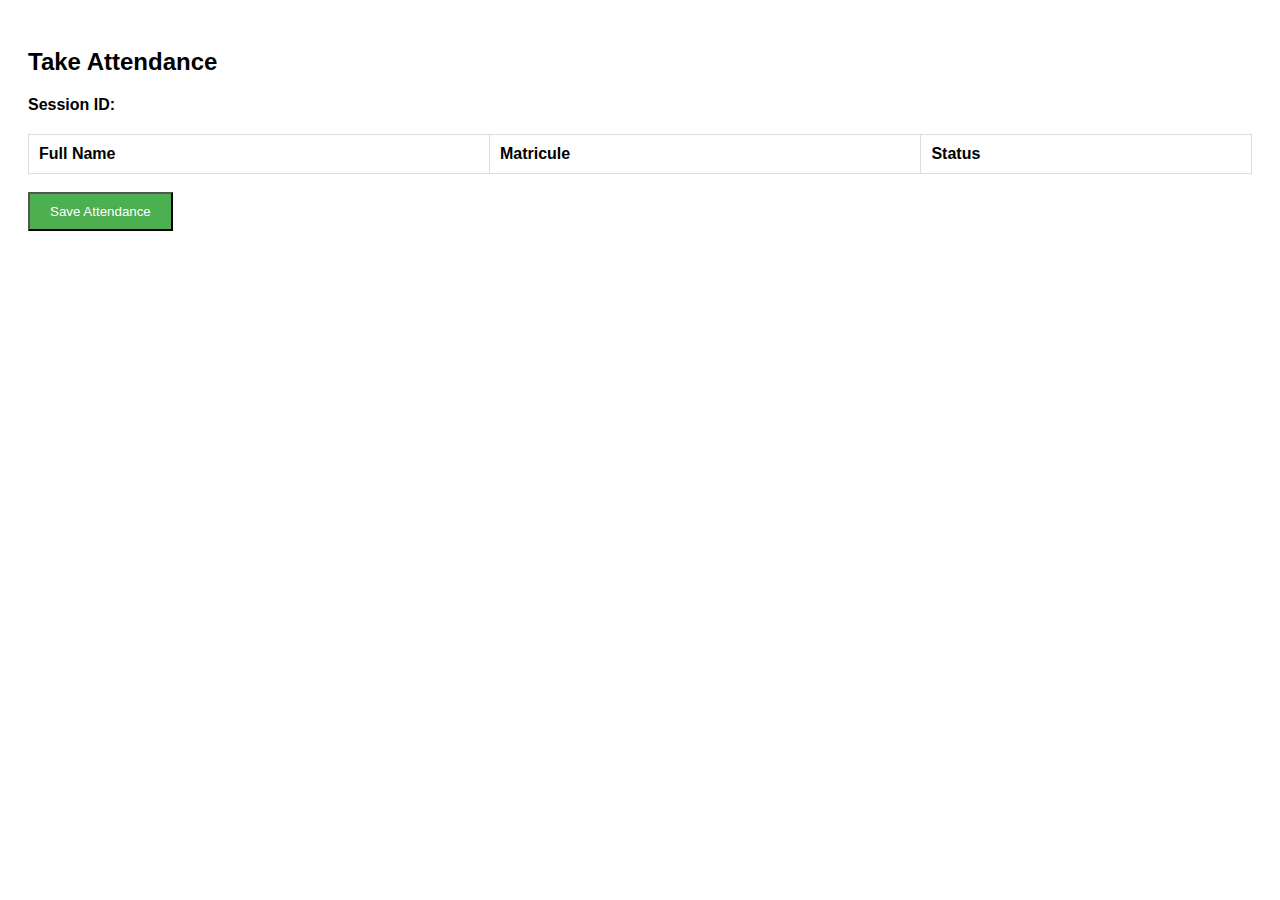
<file: frontend/take_attendance.html>
<!DOCTYPE html>
<html>
<head>
    <meta charset="UTF-8">
    <title>Take Attendance</title>
    <style>
        body { font-family: Arial; padding: 20px; }
        table { width: 100%; border-collapse: collapse; margin-top: 20px; }
        th, td { padding: 10px; border: 1px solid #ddd; text-align: left; }
        .btn { padding: 10px 20px; background: #4CAF50; color: white; cursor: pointer; }
    </style>
</head>

<body>

<h2>Take Attendance</h2>

<p><strong>Session ID:</strong> <span id="sessionId"></span></p>

<table>
    <thead>
        <tr>
            <th>Full Name</th>
            <th>Matricule</th>
            <th>Status</th>
        </tr>
    </thead>
    <tbody id="students-table"></tbody>
</table>

<br>
<button class="btn" onclick="saveAttendance()">Save Attendance</button>

<script>
    const urlParams = new URLSearchParams(window.location.search);
    const sessionId = urlParams.get("session_id");

    document.getElementById("sessionId").textContent = sessionId;

    // Load students of this session
    fetch(`../../backend/attendance/get_students.php?session_id=${sessionId}`)
        .then(res => res.json())
        .then(data => {
            if (!data.success) return alert("Error loading students");

            const tbody = document.getElementById("students-table");
            data.students.forEach(st => {
                const row = `
                    <tr>
                        <td>${st.fullname}</td>
                        <td>${st.matricule}</td>
                        <td>
                            <select id="att_${st.id}">
                                <option value="present">Present</option>
                                <option value="absent">Absent</option>
                            </select>
                        </td>
                    </tr>
                `;
                tbody.innerHTML += row;
            });
        });

    function saveAttendance() {
        let attendanceData = [];

        document.querySelectorAll("select[id^='att_']").forEach(select => {
            let studentId = select.id.replace("att_", "");
            let status = select.value;

            attendanceData.push({
                student_id: studentId,
                status: status
            });
        });

        fetch("../../backend/attendance/save_attendance.php", {
            method: "POST",
            headers: { "Content-Type": "application/json" },
            body: JSON.stringify({
                session_id: sessionId,
                records: attendanceData
            })
        })
        .then(res => res.json())
        .then(data => {
            if (data.success) {
                alert("Attendance saved!");
                window.location.href = "session.html?course_id=" + urlParams.get("course_id");
            } else {
                alert("Error: " + data.error);
            }
        });
    }
</script>

</body>
</html>
</file>
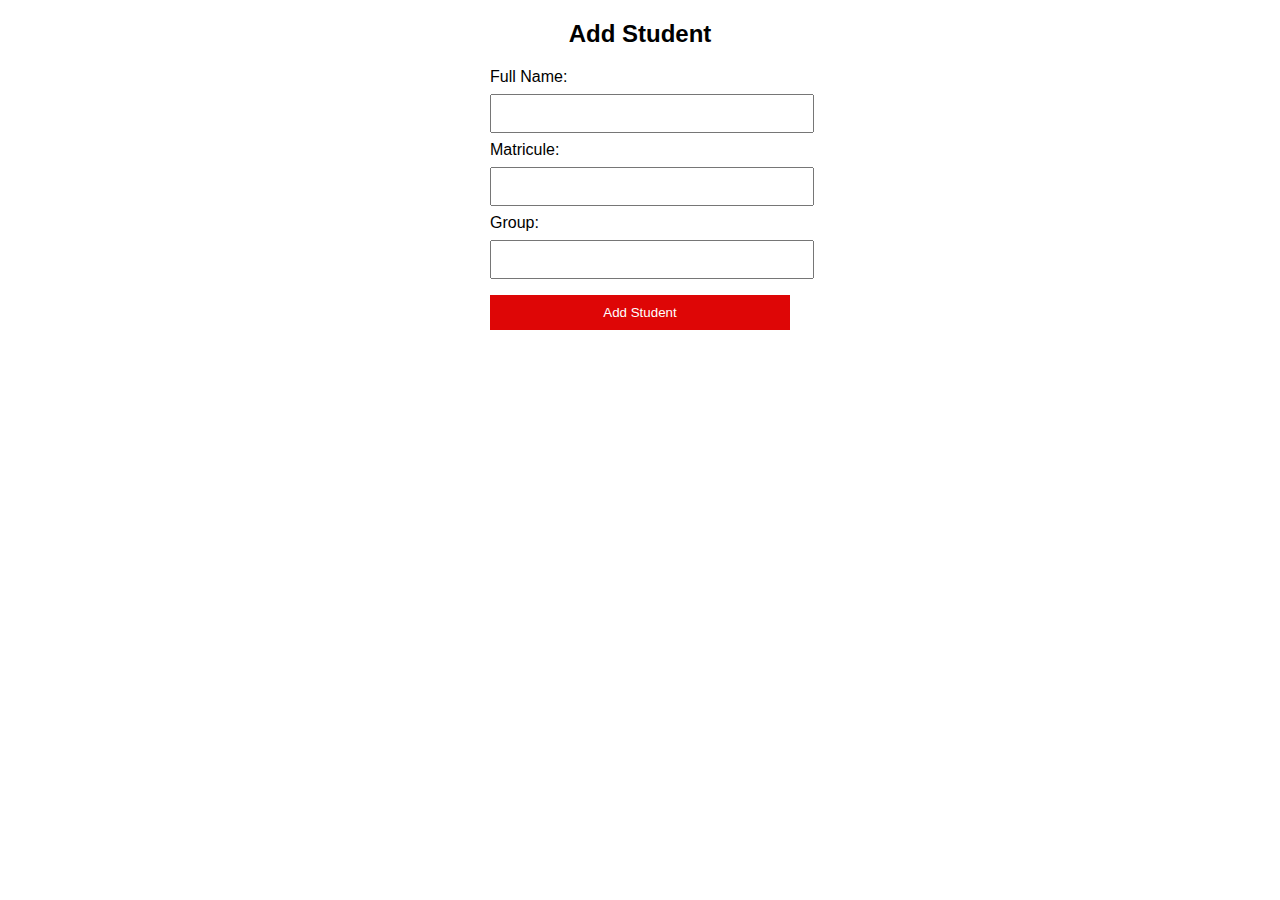
<file: frontend/admin/add-student.html>
<!DOCTYPE html>
<html lang="en">
<head>
  <meta charset="UTF-8">
  <title>Add Student</title>
  <meta name="viewport" content="width=device-width, initial-scale=1.0">

  <style>
    body { font-family: Arial; margin: 20px; }
    form { width: 300px; margin: auto; }
    input, button {
      width: 100%;
      padding: 10px;
      margin: 8px 0;
    }
    button {
      background: #de0606;
      color: white;
      border: none;
      cursor: pointer;
    }
  </style>
</head>

<body>

<h2 style="text-align:center;">Add Student</h2>

<form action="../../backend/add_student.php" method="POST">
  <label>Full Name:</label>
  <input type="text" name="fullname" required>

  <label>Matricule:</label>
  <input type="text" name="matricule" required>

  <label>Group:</label>
  <input type="number" name="group_id" required>

  <button type="submit">Add Student</button>
</form>

</body>
</html>
</file>
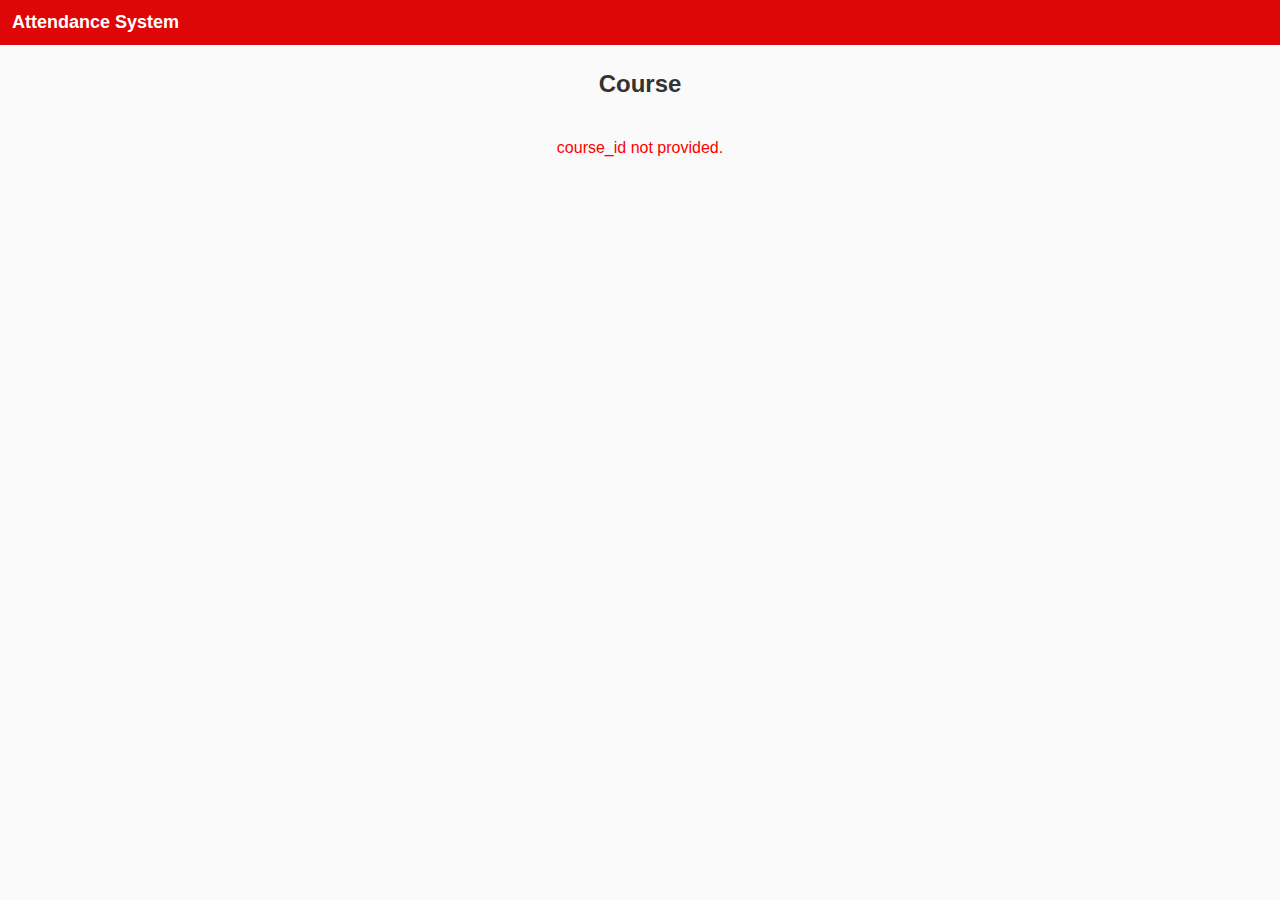
<file: frontend/professor/course.html>
<!DOCTYPE html>
<html lang="en">
<head>
  <meta charset="UTF-8">
  <meta name="viewport" content="width=device-width, initial-scale=1.0">
  <title>Course Sessions</title>

  <style>
    :root {
      --brand: rgb(222,6,6);
      --brand-dark: rgb(190,5,5);
    }

    body {
      margin: 0;
      font-family: Arial, sans-serif;
      background: #fafafa;
    }

    nav {
      background: var(--brand);
      color: white;
      padding: 12px;
      display: flex;
      justify-content: space-between;
      align-items: center;
    }

    .brand {
      font-weight: bold;
      font-size: 18px;
      color: white;
      text-decoration: none;
    }

    h2 {
      text-align: center;
      margin-top: 25px;
      color: #333;
    }

    .session-list {
      width: 90%;
      max-width: 600px;
      margin: 25px auto;
      display: flex;
      flex-direction: column;
      gap: 12px;
    }

    .session-item {
      background: white;
      padding: 15px;
      border-radius: 8px;
      border: 1px solid #ddd;
      cursor: pointer;
      transition: 0.2s ease;
      font-size: 16px;
      display: flex;
      justify-content: space-between;
      align-items: center;
    }

    .session-item:hover {
      background: #ffeaea;
      border-color: var(--brand);
    }

    .badge {
      padding: 5px 10px;
      border-radius: 6px;
      font-size: 13px;
      text-transform: capitalize;
      color: white;
    }

    .open { background: #27ae60; }
    .closed { background: #c0392b; }

  </style>
</head>
<body>

  <nav>
    <a href="index.html" class="brand">Attendance System</a>
  </nav>

  <h2 id="courseTitle">Course</h2>

  <div class="session-list" id="sessionList">
    <!-- Dynamic sessions -->
  </div>

  <script>
    // Get course_id from URL
    const params = new URLSearchParams(window.location.search);
    const courseId = params.get("course_id");

    if (!courseId) {
      document.getElementById("sessionList").innerHTML =
        "<p style='text-align:center;color:red;'>course_id not provided.</p>";
      throw new Error("course_id missing");
    }

    // Load sessions for this course
    fetch(`../../backend/professor/list_course_sessions.php?course_id=${courseId}`)
      .then(res => res.json())
      .then(data => {
        const container = document.getElementById("sessionList");

        if (!data.success) {
          container.innerHTML = "<p style='color:red;text-align:center;'>Failed to load sessions.</p>";
          return;
        }

        if (data.sessions.length === 0) {
          container.innerHTML = "<p style='text-align:center;'>No sessions found for this course.</p>";
          return;
        }

        data.sessions.forEach(session => {
          const div = document.createElement("div");
          div.className = "session-item";

          const dateText = session.date || "Unknown date";
          const groupText = session.group_name ? `Group: ${session.group_name}` : "";

          div.innerHTML = `
            <span>${dateText} — ${groupText}</span>
            <span class="badge ${session.status}">${session.status}</span>
          `;

          div.addEventListener("click", () => {
            window.location.href = `session.html?session_id=${session.session_id}`;
          });

          container.appendChild(div);
        });

      })
      .catch(err => {
        document.getElementById("sessionList").innerHTML =
          "<p style='color:red;text-align:center;'>Error loading sessions.</p>";
      });

  </script>

</body>
</html>
</file>
